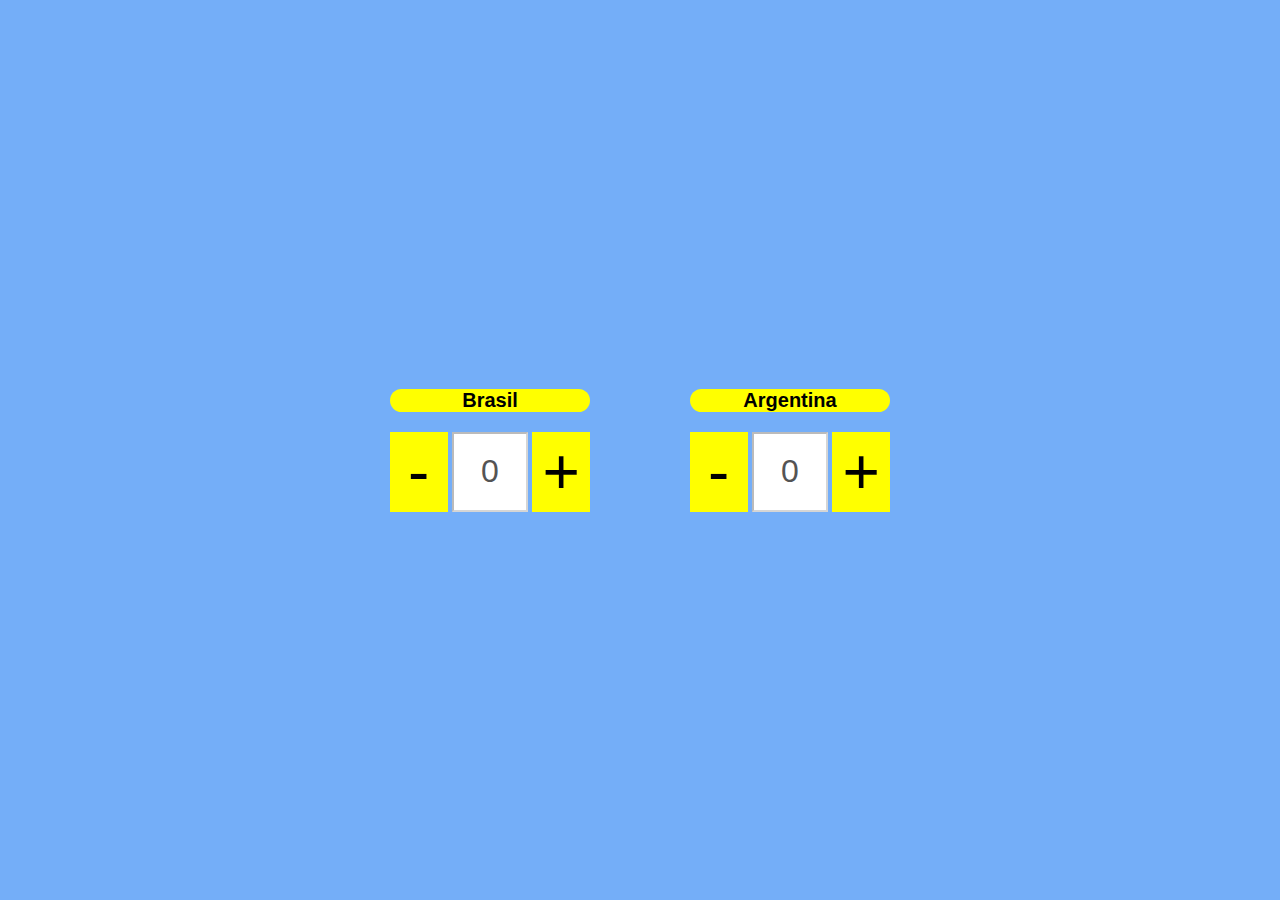
<file: placar/index.html>
<!DOCTYPE html>
<html lang="en">
<head>
    <meta charset="UTF-8">
    <meta http-equiv="X-UA-Compatible" content="IE=edge">
    <meta name="viewport" content="width=device-width, initial-scale=1.0">
    <title>Placar</title>
    <link rel="stylesheet" href="style.css">
</head>
<body>
    <div class="center">
        <div class="center1">
            <h1>Brasil</h1>
            <div class="centralizar">
                <button id="buttonDecrement" >-</button>
                <input type="text" value="0" disabled id="counterValue">
                <button id="buttonIncrement">+</button>
            </div>
        </div>
        <div class="center1">
            <h1>Argentina</h1>
            <div class="centralizar1">
                <button id="buttonDecrement1" >-</button>
                <input type="text" value="0" disabled id="counterValue1">
                <button id="buttonIncrement1">+</button>
            </div>
        </div>
    </div>

<script src="index.js"></script>
</body>
</html>
</file>
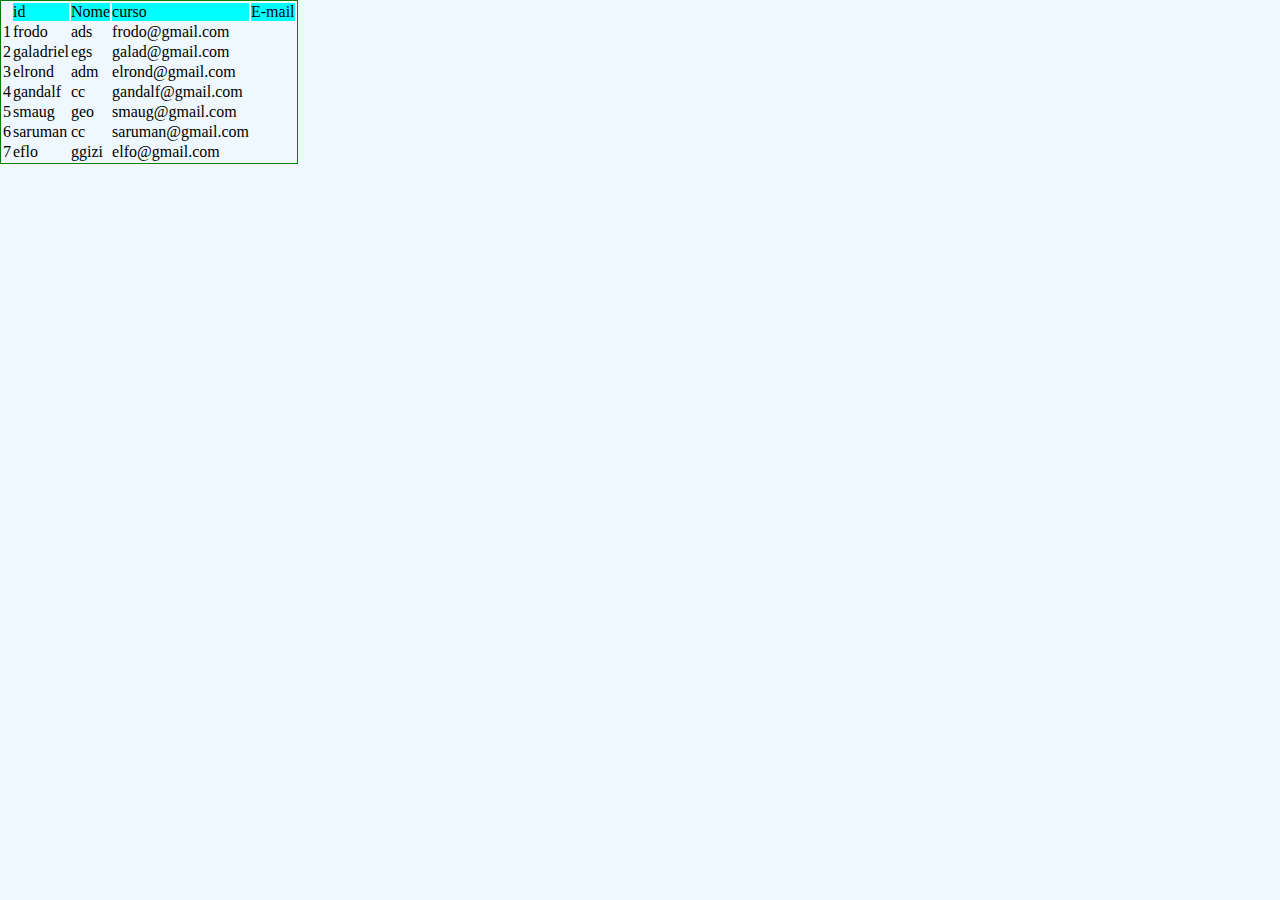
<file: tabela/index.html>
<!DOCTYPE html>
<html lang="en">

<head>
    <meta charset="UTF-8">
    <meta http-equiv="X-UA-Compatible" content="IE=edge">
    <meta name="viewport" content="width=device-width, initial-scale=1.0">
    <title>Document</title>
    <link rel="stylesheet" href="style.css">
</head>

<body>
    
    <div class="tabela">
        <table>
            <th>
                <td jul class="azuzin">id</td>
                <td class="azuzin">Nome</td>
                <td class="azuzin">curso</td>
                <td class="azuzin">E-mail</td>
            </th>
            <tr>
                <td >1</td>
                <td>frodo</td>
                <td>ads</td>
                <td>frodo@gmail.com</td>
            </tr>
            <tr>
                <td>2</td>
                <td>galadriel</td>
                <td>egs</td>
                <td>galad@gmail.com</td>
            </tr>
            <tr>
                <td>3</td>
                <td>elrond</td>
                <td>adm</td>
                <td>elrond@gmail.com</td>
            </tr>
            <tr>
                <td>4</td>
                <td>gandalf</td>
                <td>cc</td>
                <td>gandalf@gmail.com</td>
            </tr>
            <tr>
                <td>5</td>
                <td>smaug</td>
                <td>geo</td>
                <td>smaug@gmail.com</td>
            </tr>
            <tr>
                <td>6</td>
                <td>saruman</td>
                <td>cc</td>
                <td>saruman@gmail.com</td>
            </tr>
            <tr>
                <td>7</td>
                <td>eflo</td>
                <td>ggizi</td>
                <td>elfo@gmail.com</td>
            </tr>
        </table>







    </div>
</body>

</html>
</file>
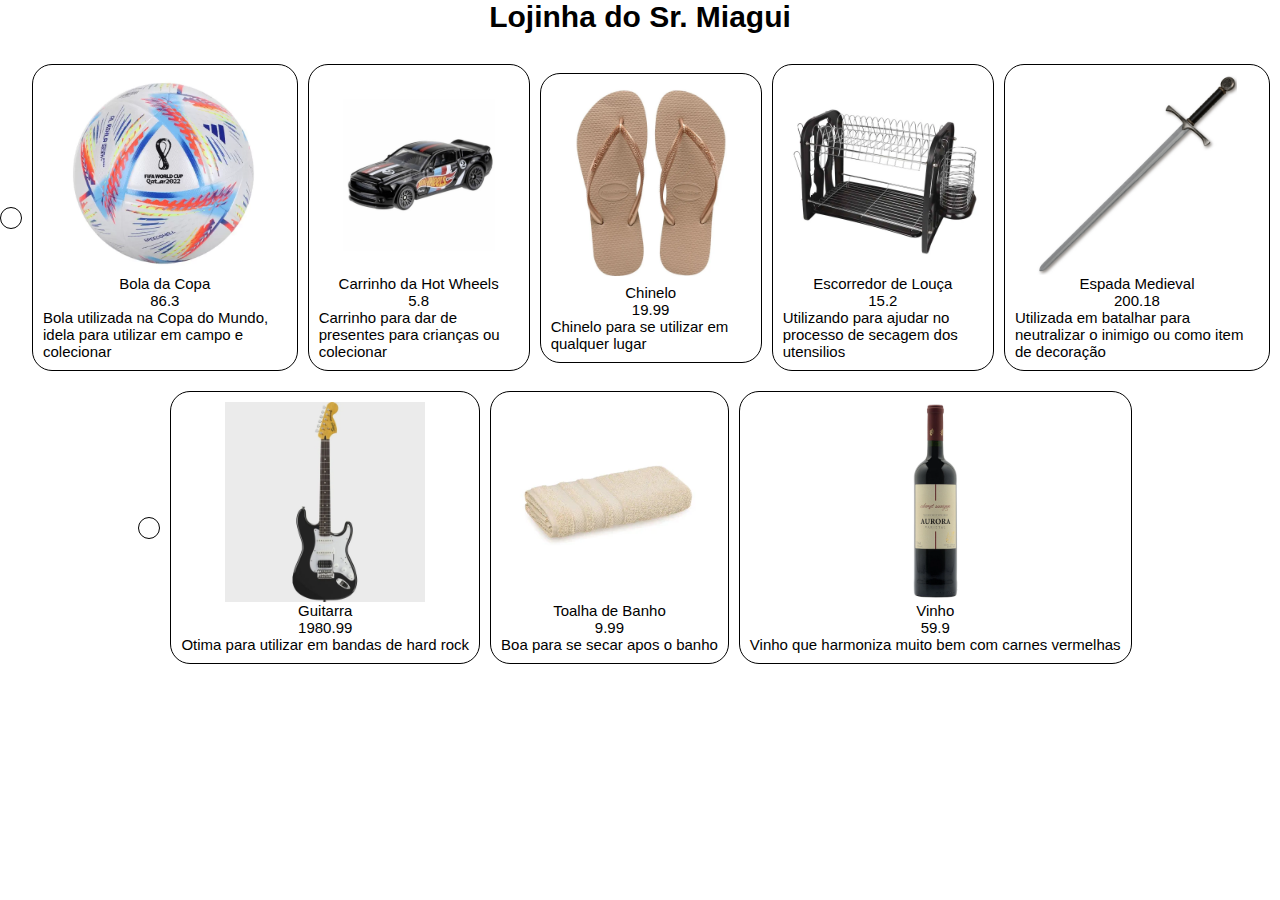
<file: dom/exercicio_dom/index.html>
<!DOCTYPE html>
<html lang="en">

<head>
    <meta charset="UTF-8">
    <meta http-equiv="X-UA-Compatible" content="IE=edge">
    <meta name="viewport" content="width=device-width, initial-scale=1.0">
    <link rel="stylesheet" type="text/css" href="./style.css" />
    <title>Lista de Produtos</title>
</head>

<body >
    <h1>Lojinha do Sr. Miagui</h1>
    <section class="venda" id="sessaovenda">
        <div class="centermiagui">
         </div>
    </section>
    <section class="venda1" id="sessaovenda_1">
        <div class="centermiagui1">
         </div>
    </section>

    <script src="interaction.js"></script>
</body>

</html>
</file>
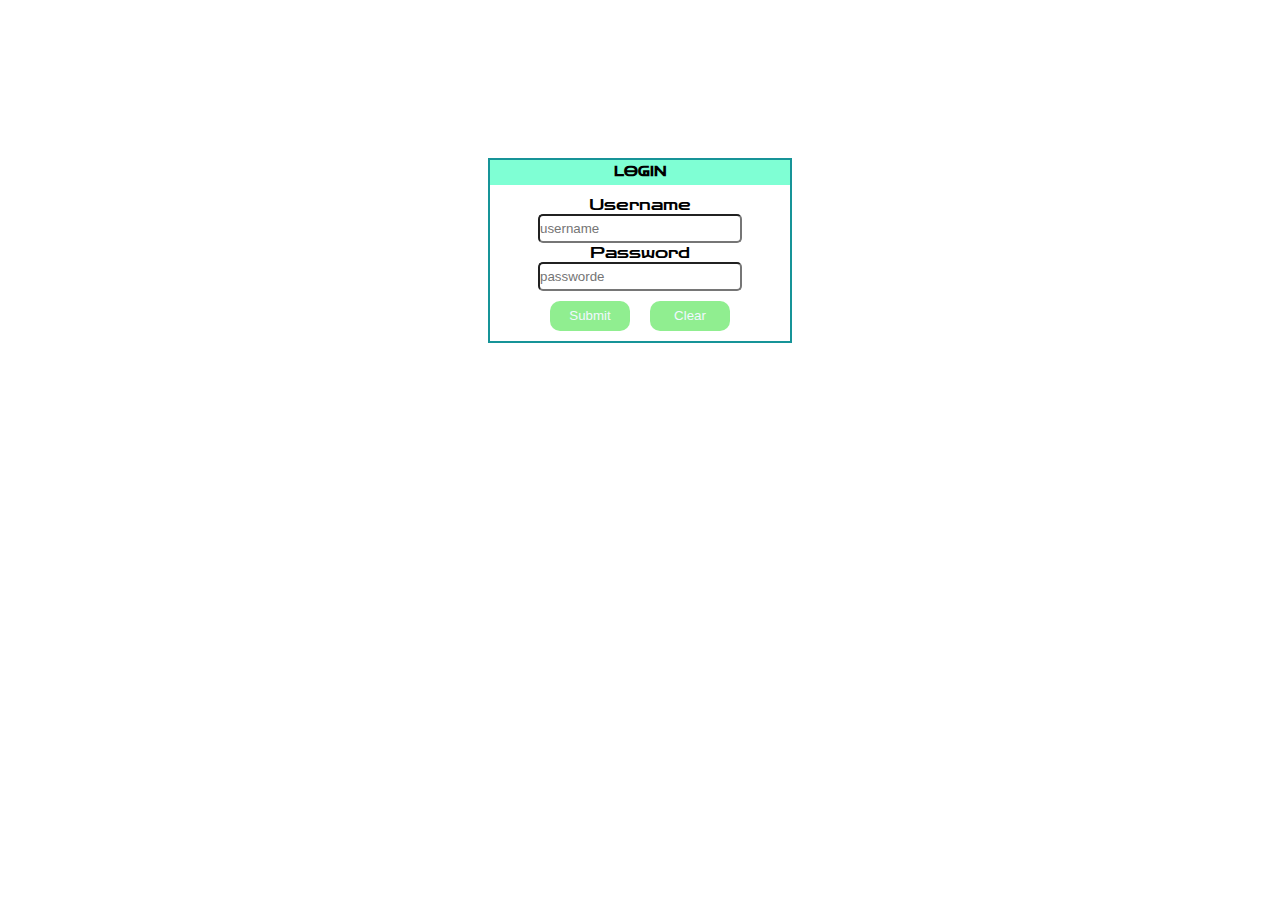
<file: javascript/exer_06/index.html>
<!DOCTYPE html>
<html lang="en">

<head>
    <meta charset="UTF-8">
    <meta http-equiv="X-UA-Compatible" content="IE=edge">
    <meta name="viewport" content="width=device-width, initial-scale=1.0">
    <title>EX-6</title>
    <link rel="stylesheet" href="styles.css">
</head>

<body>

    <div class="cont">
        <div class="box">

            <div class="clmn-1">
                <h5 class="lab">LOGIN</h5>
            </div>

            <div class="clmn-2">
            
                <label for="" class="lab">Username</label>
                <input type="number" id="username" class="inp" autocomplete="off" placeholder="username">
                <label for="" class="lab">Password</label>
                <input type="password" id="password" class="inp" placeholder="passworde">
                <p id="error"></p>

            </div>

            <div class="btns">

                <button onclick="submit()">Submit</button>
                <button id="btnclear">Clear</button>
            
            </div>

        </div>

    </div>


    <script src="index.js"></script>
</body>
</html>
</file>
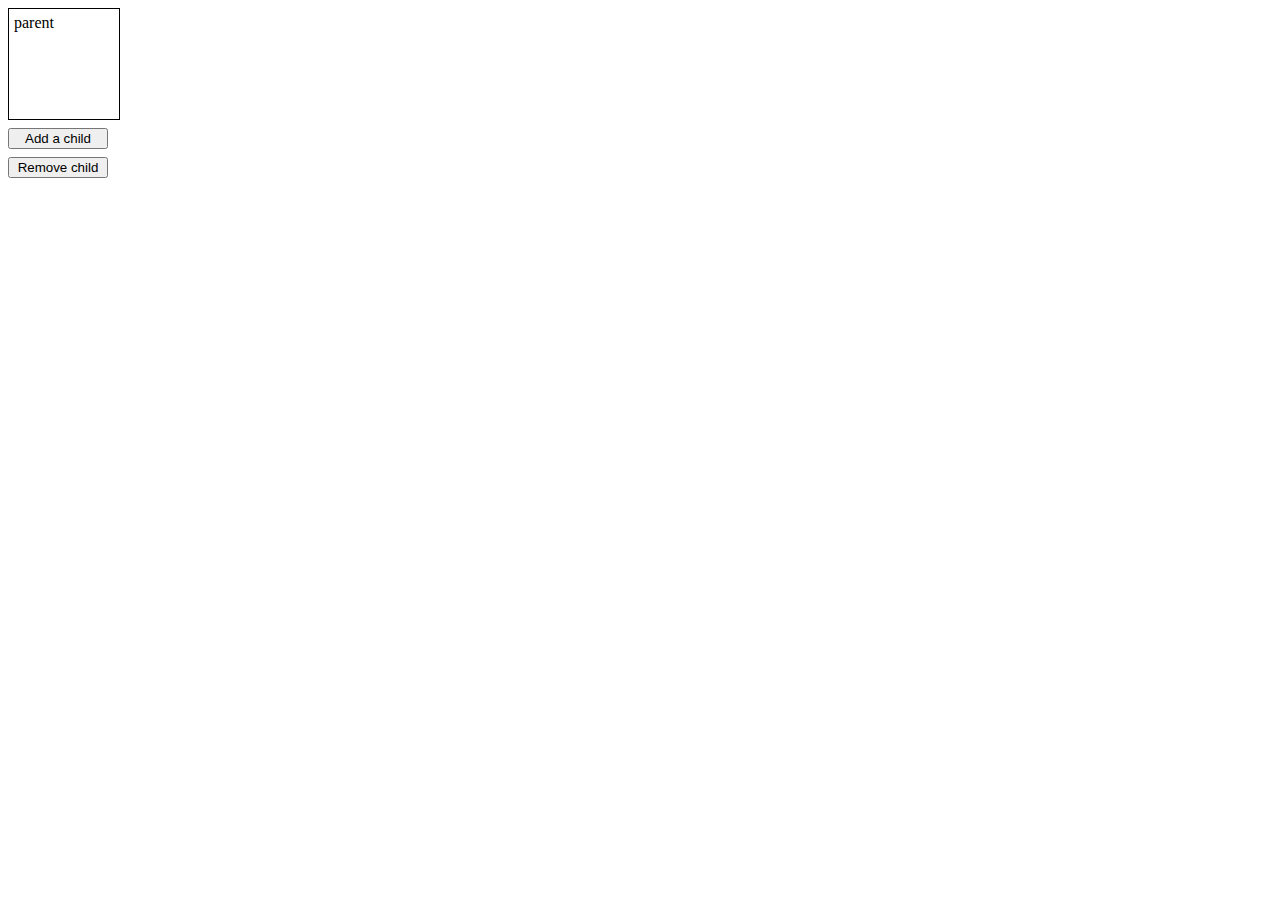
<file: placar/teste.html>
<!DOCTYPE html>
<html lang="en">
<head>
    <meta charset="UTF-8">
    <meta http-equiv="X-UA-Compatible" content="IE=edge">
    <meta name="viewport" content="width=device-width, initial-scale=1.0">
    <title>Document</title>
    <link rel="stylesheet" href="teste.css">
</head>
<body>
    <div class="container">
        <div class="parent">parent</div>
        <button id="add-child" type="button">Add a child</button>
        <button id="remove-child" type="button">Remove child</button>
      </div>
      <script src="teste.js"></script>
</body>
</html>
</file>
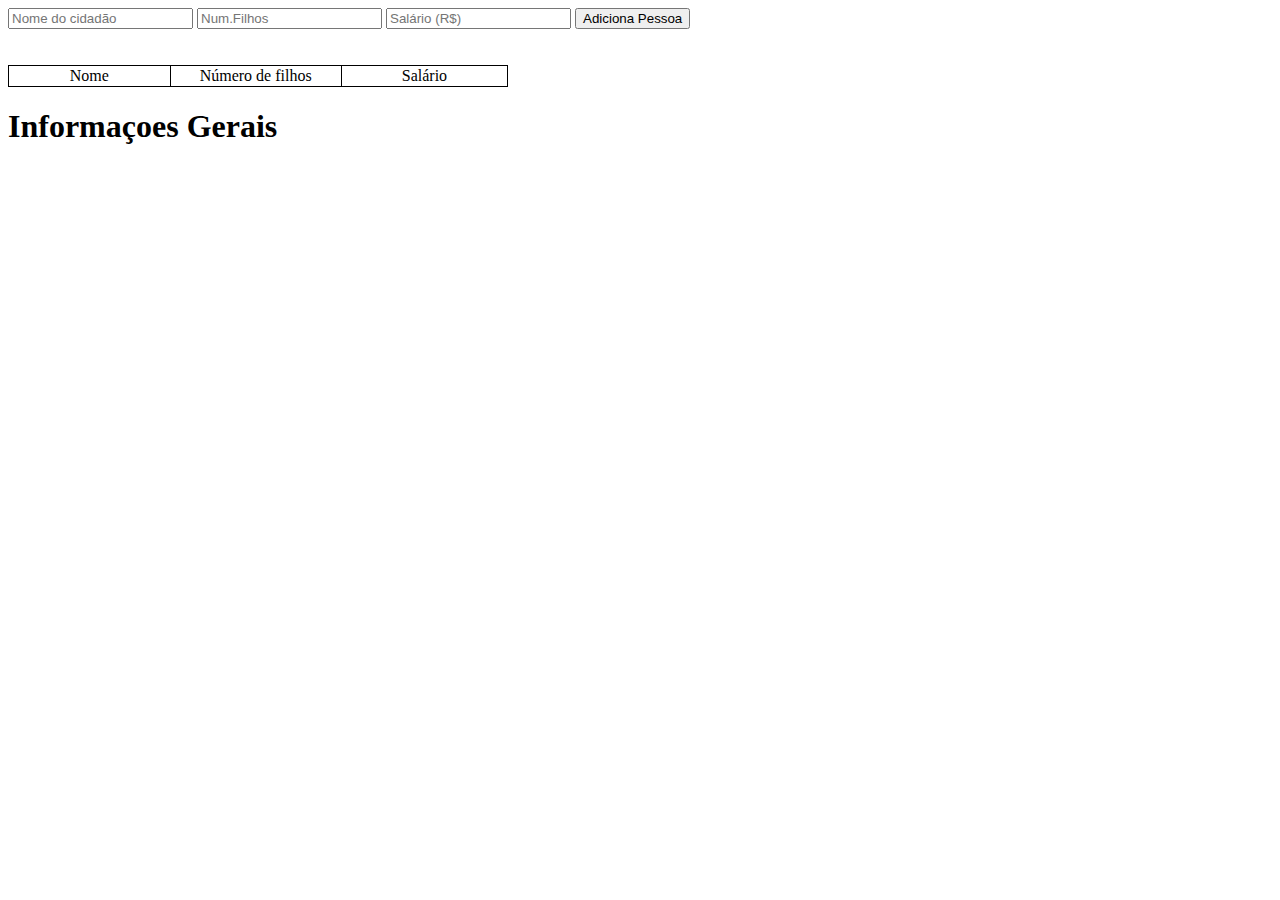
<file: tabela/teste.html>
<!DOCTYPE html>
<html lang="en">
<head>
    <meta charset="UTF-8">
    <meta http-equiv="X-UA-Compatible" content="IE=edge">
    <meta name="viewport" content="width=device-width, initial-scale=1.0">
    <title>Document</title>
    <link rel="stylesheet" href="teste.css">
</head>
<body>
    <div id="dfPessoas">
            <form name="fPessoas">
                    <input type="text" id="nome" placeholder="Nome do cidadão"/>
                    <input type="number" id="filhos" placeholder="Num.Filhos"/>
                    <input type="text" id="salario" placeholder="Salário (R$)"/>
                    <input type="button" value="Adiciona Pessoa" onclick="cadPessoa(nome.value,filhos.value,salario.value)"/>
            </form>
    </div>
    <br><br>
    <div  class="ajustar" id="dtPessoas">
            <table id="tbPessoas">
                    <thead>
                        <tr>
                            <td>Nome</td>
                            <td>Número de filhos</td>
                            <td>Salário</td>
                        </tr>
                    </thead>
            </table>
    </div>
    <div>
        <h1>Informaçoes Gerais</h1>
        <p id="Media_populaçao"></p>
        <p id="Media_filhos"></p>
        <p id="Media_habitantes"></p>
        <p id="Media_salario"></p>
    </div>

<script src="teste.js"></script>
</body>
</html>
</file>
<file: placar/style.css>
*{
    margin: 0px;
    padding: 0px;
    box-sizing: border-box;
}

body{
    min-height: 100vh;
    background-color: #74aef8;
    font-family: Arial, Helvetica, sans-serif;
    font-size: 10px;
    display: flex;
    align-items: center;
    justify-content: center;
}
.centralizar{
  width: 200px;
  display: flex;
  align-items: center;
  justify-content: center;
}

.centralizar1{
    width: 200px;
    display: flex;
    align-items: center;
    justify-content: center;
  }

.center{
    display: flex;
    flex-direction: row;
    gap: 100px;
}

h1{
    display: flex;
    justify-content: center;
    align-items: center;
    border-radius: 20px;
    background-color: yellow;
    width: 100%;
    height: 50%;
}
.center1{
    font-size: 1em;
    display: flex;
    flex-direction: column;
    align-items: center;
    gap: 20px;
}
input{
    height: 80px;
    font-size: 2rem;
    width: 40%;
    text-align: center;
    justify-content: center;
    margin: 0 4px;
}

input:disabled{
    background-color: #ffff;
}

button{
    width: 30%;
    height: 80px;
    background-color: yellow;
    color: rgb(0, 0, 0);
    font-size: 4rem;
    border: none;
    cursor: pointer;
    transition: background .25s ease-in-out;
}

button:hover{
    background-color: #002f6d;
}
</file>
<file: tabela/style.css>
* { 
    margin: 0px;
    padding: 0px;
}

body{
    background-color: aliceblue;
}

table{
    border: 1px solid green;

}
.azuzin{
    background-color: aqua;
}
</file>
<file: dom/exercicio_dom/style.css>
*{
    margin:0px;
    padding: 0px;
}

body{
    font: normal 15px Arial;
}
div{
    border: 1px solid black;
    display: flex;
    flex-direction: column;
    justify-content: center;
    align-items: center;
    padding: 10px;
    border-radius: 20px;
    margin-bottom: 20px;
    margin-right: 10px;
}
 
h1{
    display: flex;
    justify-content: center;
    margin-bottom: 30px;
}

.venda{
    display: flex;
    align-items: center;
    
}

.venda1{
    display: flex;
    align-items: center;
    justify-content: center;
    
}
.centermiagui{
    display: flex;
    justify-content: center;

}

.centermiagui1{
    display: flex;
    justify-content: center;

}

img{
    width: 200px;
    height: 200px;
}

h1{
    font-size: 2em;
    font-weight: 800;
}

img1{
    height: 100px;
    width: 100px;
}
</file>
<file: javascript/exer_06/styles.css>
@import url('https://fonts.googleapis.com/css2?family=Zen+Dots&display=swap');

*{
    margin: 0px;
    padding: 0px;
}
.cont{
    display: flex;
    justify-content: center;
    align-items: center;
    height: 500px;
    width: 100%;
}
.box{
    border: 2px solid rgb(22, 148, 152);
    display: flex;
    justify-content: center;
    align-items: center;
    flex-direction: column;
    width: 300px;
}
.clmn-1{
    margin-bottom: 10px;
    width: 300px;
    height: 25px;
    display: flex;
    justify-content: center;
    align-items: center;
    background-color: aquamarine;
}
.clmn-2{
    display: flex;
    justify-content: center;
    align-items: center;
    flex-direction: column;
}
.inp{
    border-radius: 5px;
    height: 25px;
    width: 200px;
}
.btns{
    display: flex;
    justify-content: space-around;
    width: 200px;
    margin-top: 10px;
    margin-bottom: 10px;
}

.lab{
    font-family: 'Zen Dots', cursive;
}
button{
    border-radius: 10px;
    border-width: 0px;
    background-color: lightgreen;
    color: aliceblue;
    width: 80px;
    height: 30px;
}
</file>
<file: placar/teste.css>
.container {
    display: flex;
    gap: 0.5rem;
    flex-direction: column;
  }
  
  button {
    width: 100px;
  }
  
  div.parent {
    border: 1px solid black;
    padding: 5px;
    width: 100px;
    height: 100px;
  }
  
  div.child {
    border: 1px solid red;
    margin: 10px;
    padding: 5px;
    width: 80px;
    height: 60px;
    box-sizing: border-box;
  }
</file>
<file: tabela/teste.css>
table, th, td {
    border: 1px solid black;
    border-collapse: collapse;
    width: 500px;
  }

.ajustar{
text-align: center;
}
</file>
